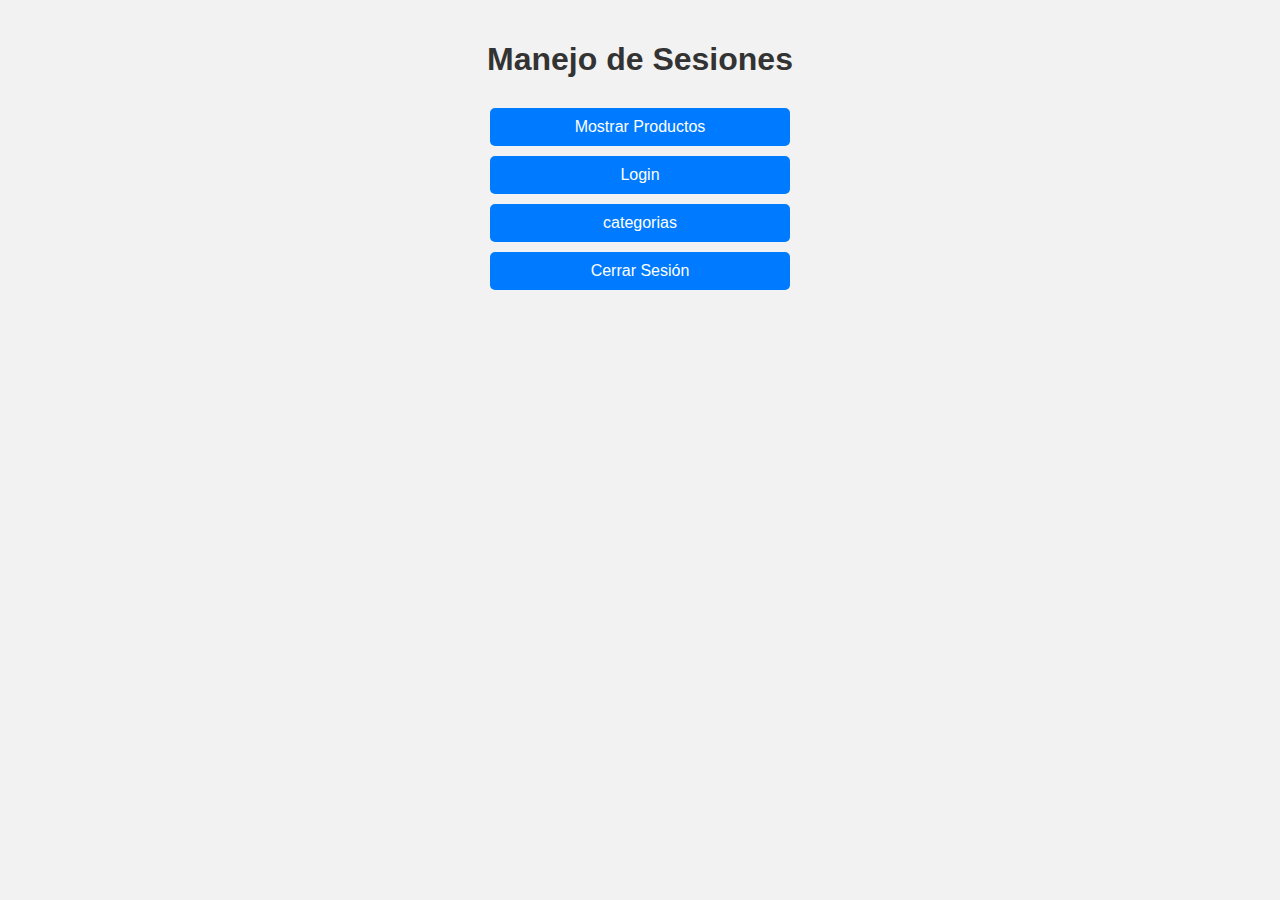
<file: out/artifacts/ManejoSesiones/index.html>
<!--
Nombre: Alejandro Bedoya
Fecha: 15/05/2025
Descripción: Desarrollo de HTML en un archivo index para poder visualizar
el apartado de la web con rutas específicas para visualizar los productos como el login-->

<!DOCTYPE html> <!-- Define el tipo de documento -->
<html lang="en"> <!-- Inicio del documento HTML con idioma inglés -->
<head>
    <meta charset="UTF-8"> <!-- Codificación de caracteres -->
    <title>Logeo</title> <!-- Título de la página -->
    <link rel="stylesheet" href="css/index.css">
</head>
<body>
<h1>Manejo de Sesiones</h1> <!-- Encabezado principal -->
<ul>
    <li><a href="/ManejoSesiones/productos">Mostrar Productos</a></li> <!-- Enlace para mostrar productos -->
    <li><a href="/ManejoSesiones/login.html">Login</a></li> <!-- Enlace para ir al login -->
    <li><a href="/ManejoSesiones/categoria">categorias</a></li>
    <li><a href="/ManejoSesiones/logout">Cerrar Sesión</a></li>
</ul>
</body>
</html>
</file>
<file: out/artifacts/ManejoSesiones/css/index.css>
/* Estilo general del body */
body {
    font-family: Arial, sans-serif;
    background-color: #f2f2f2;
    margin: 0;
    padding: 20px;
}

/* Encabezado principal */
h1 {
    color: #333;
    text-align: center;
}

/* Lista de enlaces */
ul {
    list-style-type: none;
    padding: 0;
    max-width: 300px;
    margin: 30px auto;
}

li {
    margin: 10px 0;
}

/* Estilo de los enlaces */
a {
    text-decoration: none;
    background-color: #007bff;
    color: white;
    padding: 10px 15px;
    display: block;
    border-radius: 5px;
    text-align: center;
    transition: background-color 0.3s ease;
}

a:hover {
    background-color: #0056b3;
}
</file>
